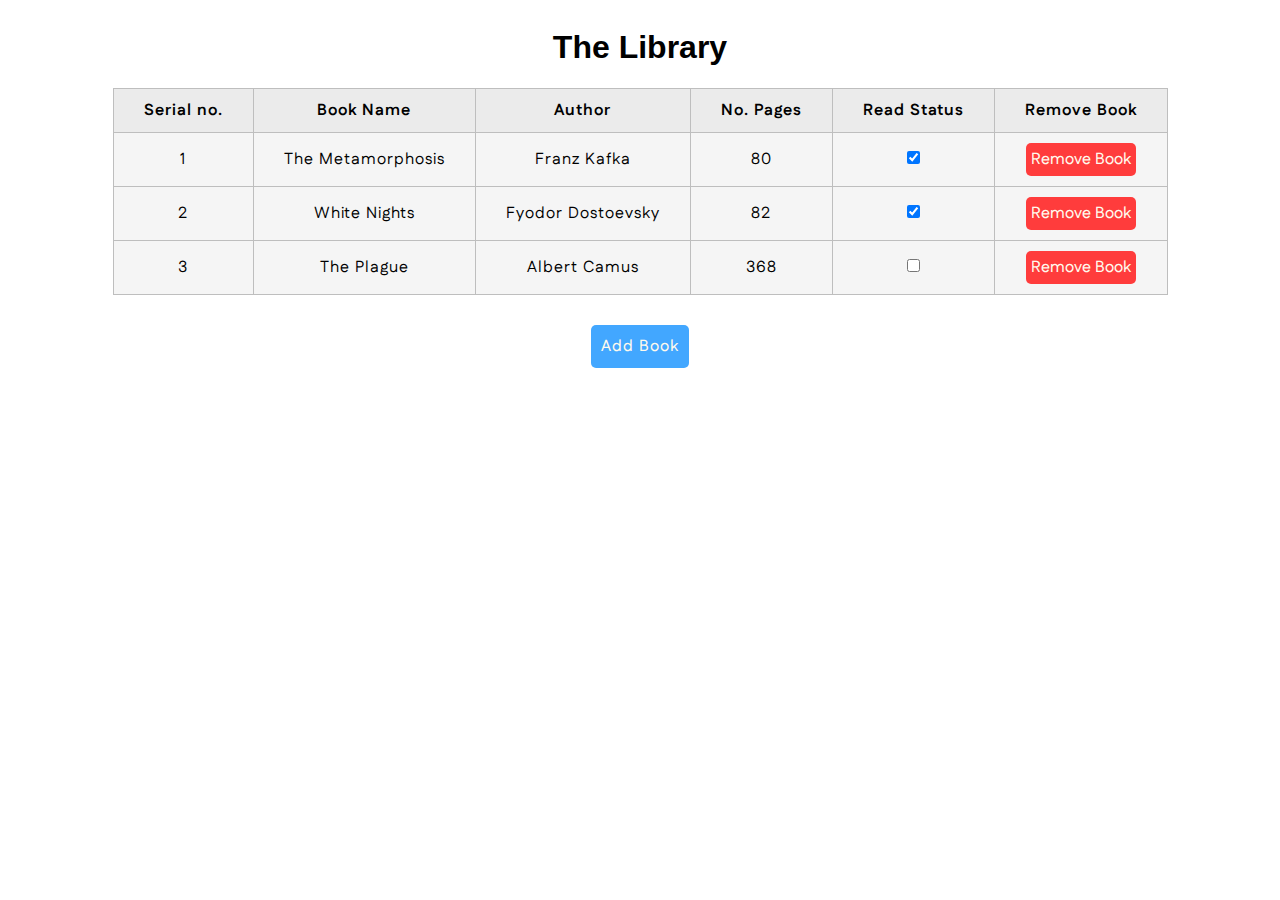
<file: index.html>
<!DOCTYPE html>
<html lang="en">
<head>
    <meta charset="UTF-8">
    <meta name="viewport" content="width=device-width, initial-scale=1.0">
    <link href="bookStyles.css" rel="stylesheet" type="text/css">
    <link href="https://fonts.googleapis.com/css2?family=Fustat:wght@200..800&family=Playfair+Display:ital,wght@0,400..900;1,400..900&display=swap" rel="stylesheet">
    <title>The Library</title>
</head>
<body>
    <div class="container">
        <header>
            <h1 class="Title">The Library</h1>
        </header>
        <div id="bookList">
            <table>
                <tr>
                    <th>Serial no.</th>
                    <th>Book Name</th>
                    <th>Author</th>
                    <th>No. Pages</th>
                    <th>Read Status</th>
                    <th>Remove Book</th>
                </tr>
            </table>
        </div>
        <button onclick="togglePopup()" id="addButton" class="add-button">Add Book</button>
    </div>
    <div id="addForm" class="popup">
        <div class="overlay"></div>
        <div class="content">
            <div onclick="togglePopup()" class="closeButton">&times;</div>
            <h1>Add Book</h1>
            <form>
                <h4>Book Name</h3>
                <input type="text" id="bname" name="bookName" required>
                <h4>Author</h3>
                <input type="text" id="aname" name="authorName" required>
                <h4>No. Pages</h3>
                <input type="text" id="numpages" name="numberOfPages" required>
                <h4>Read</h3>
                <input type="checkbox" id="readStatus" name="readStatus">
                <button onclick="addBookToLibrary()" id="addBook" class="submitButton">Submit</button>
            </form>
        </div>
    </div>
    <script src="book.js"></script>
</body>
</html>
</file>
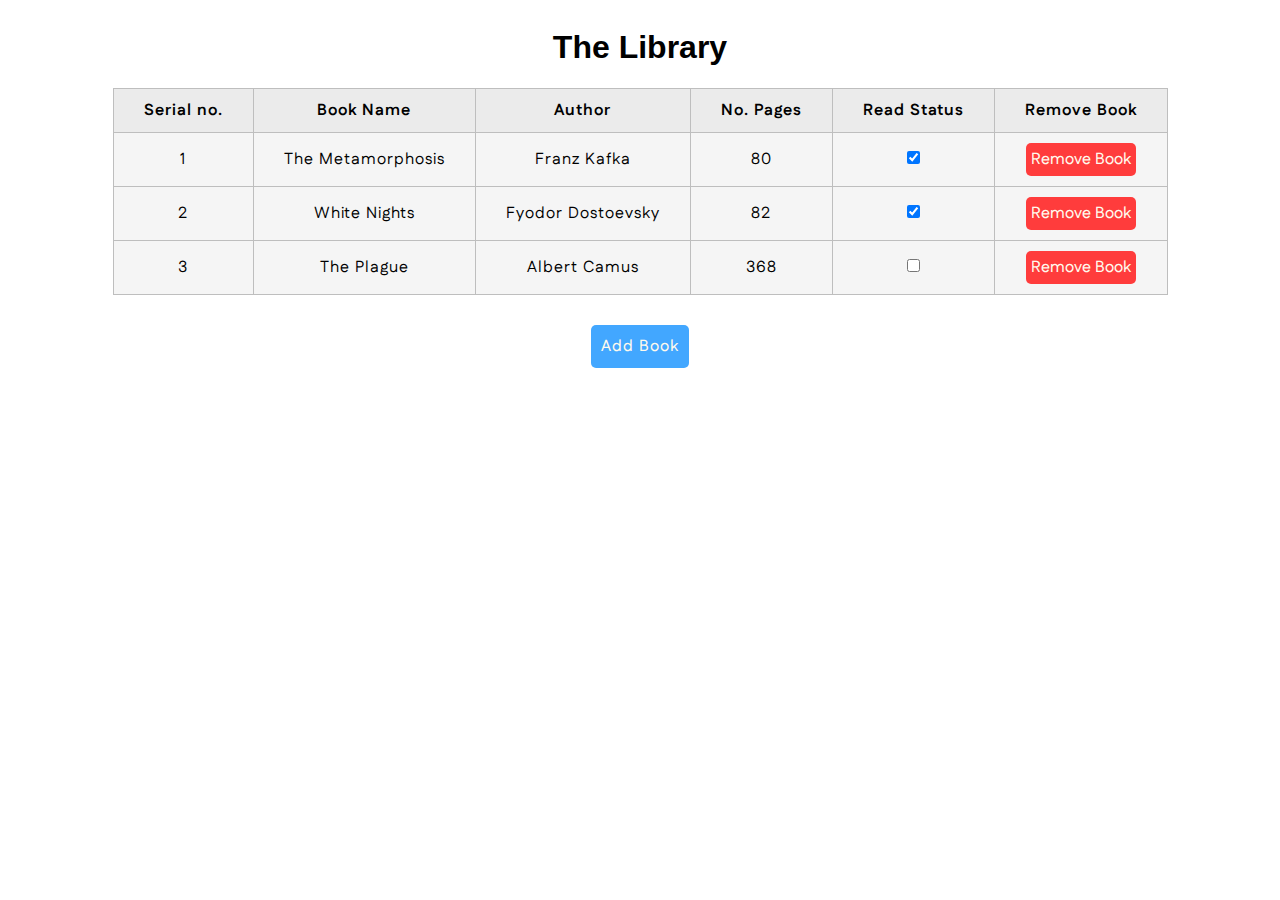
<file: bookIndex.html>
<!DOCTYPE html>
<html lang="en">
<head>
    <meta charset="UTF-8">
    <meta name="viewport" content="width=device-width, initial-scale=1.0">
    <link href="bookStyles.css" rel="stylesheet" type="text/css">
    <link href="https://fonts.googleapis.com/css2?family=Fustat:wght@200..800&family=Playfair+Display:ital,wght@0,400..900;1,400..900&display=swap" rel="stylesheet">
    <title>The Library</title>
</head>
<body>
    <div class="container">
        <header>
            <h1 class="Title">The Library</h1>
        </header>
        <div id="bookList">
            <table>
                <tr>
                    <th>Serial no.</th>
                    <th>Book Name</th>
                    <th>Author</th>
                    <th>No. Pages</th>
                    <th>Read Status</th>
                    <th>Remove Book</th>
                </tr>
            </table>
        </div>
        <button onclick="togglePopup()" id="addButton" class="add-button">Add Book</button>
    </div>
    <div id="addForm" class="popup">
        <div class="overlay"></div>
        <div class="content">
            <div onclick="togglePopup()" class="closeButton">&times;</div>
            <h1>Add Book</h1>
            <form>
                <h4>Book Name</h3>
                <input type="text" id="bname" name="bookName" required>
                <h4>Author</h3>
                <input type="text" id="aname" name="authorName" required>
                <h4>No. Pages</h3>
                <input type="text" id="numpages" name="numberOfPages" required>
                <h4>Read</h3>
                <input type="checkbox" id="readStatus" name="readStatus">
                <button onclick="addBookToLibrary()" id="addBook" class="submitButton">Submit</button>
            </form>
        </div>
    </div>
    <script src="book.js"></script>
</body>
</html>
</file>
<file: bookStyles.css>
html {
    font-family: sans-serif;
    background-color: rgb(255, 255, 255);
  }


.h1 {
  font-family: "Fustat", sans-serif;
  font-weight: 700;
}

p, a, td, th, button, input {
  font-family: "Fustat", sans-serif;
  font-size: medium;
}

th, button {
  font-weight: 500;
}

button{
  cursor: pointer;
  color:rgb(255, 250, 237);
  border-radius: 5px;
  border: 0cm;
  padding: 5px;
}

.removeButton{
  background-color: rgb(255, 60, 60);
}

  table {
    border-radius: 5px;
    border-collapse: collapse;
    /* border: 2px solid rgb(200,200,200); */
    border: none;
    letter-spacing: 1px;
    font-size: 0.8rem;
  }
  
  td, th {
    /* border: 1px solid rgb(190,190,190); */
    border: 1px solid rgb(190,190,190);
    padding: 10px 30px;
  }
  
  th {
    font-weight: bold;
    background-color: rgb(235,235,235);
  }
  
  td {
    text-align: center;
  }
  
  tr:nth-child(even) td {
    background-color: rgb(250,250,250);
  }
  
  tr:nth-child(odd) td {
    background-color: rgb(245,245,245);
  }
  
  caption {
    padding: 10px;
  }

.add-button{
    /* font-weight: bold; */
    margin:30px;
    padding:10px;
    background-color: rgb(66, 167, 255);
    letter-spacing: 1px;
    /* font-size: 0.8rem; */
}

.container {
    display: flex;
    flex-direction:column;
    text-align: center;
    align-items: center;
}

.popup .overlay {
  position: fixed;
  top: 0px;
  left: 0px;
  width: 100vw;
  height: 100vh;
  background: rgba(0, 0, 0, .7);
  z-index: 1;
  display: none;
}

.popup .content {
  position: absolute;
  top:50%;
  left: 50%;
  transform:translate(-50%,-50%) scale(0);
  background: #fff;
  width: 450px;
  height: 500px;
  z-index: 2;
  text-align: center;
  padding: 20px;
  box-sizing: border-box;
}

.popup .closeButton{
  cursor: pointer;
  position: absolute;
  right: 20px;
  top: 15px;
  width: 30px;
  height: 30px;
  color: black;
  font-size: 25px;
}

.popup.active .overlay {
  display: block;
}

.popup.active .content{
  transition: all 300ms ease-in-out;
  transform:translate(-50%,-50%) scale(1);
}

.submitButton{
  background-color: rgb(66, 167, 255);
}
</file>
